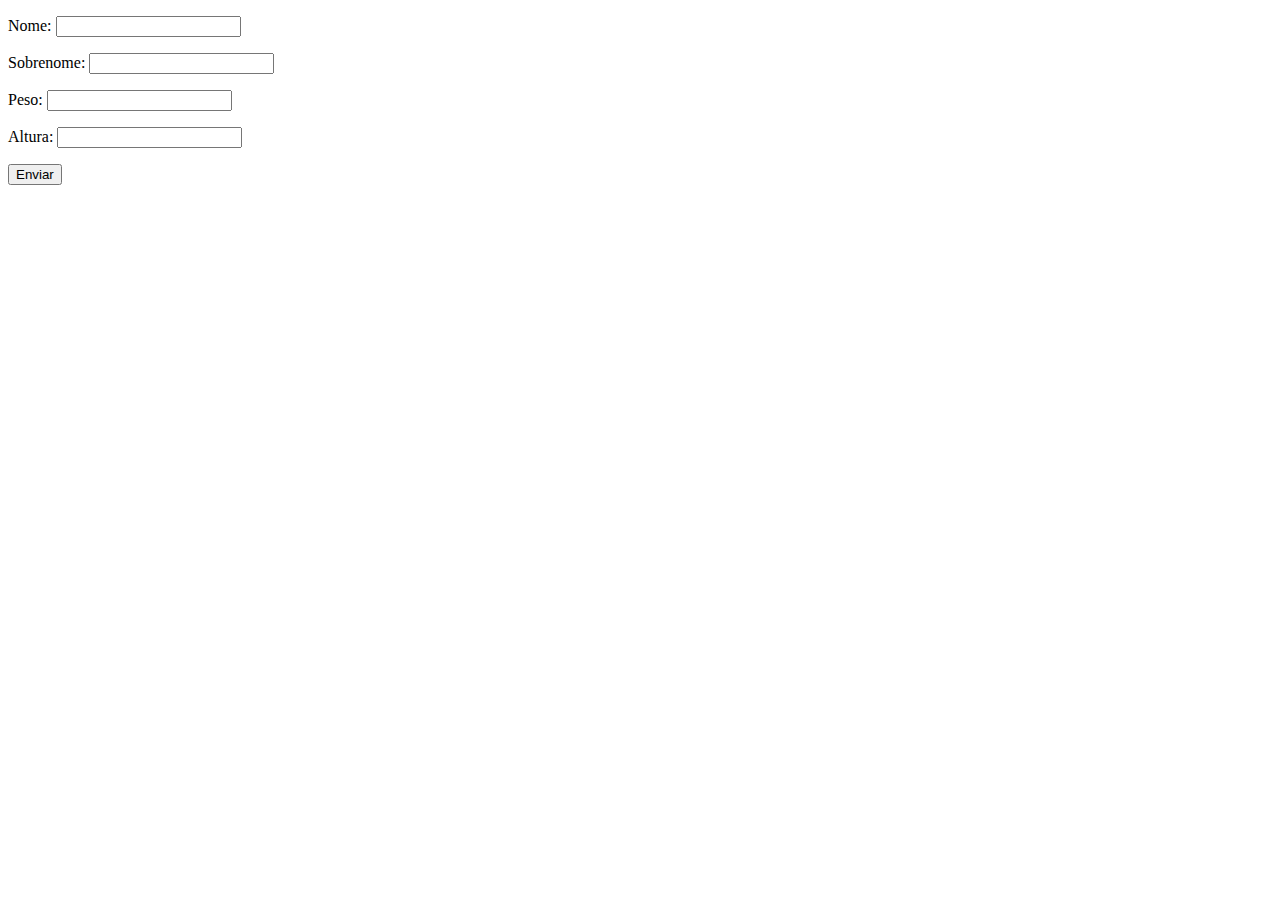
<file: aula20/index.html>
<!DOCTYPE html>
<html lang="pt-BR">
<head>
    <meta charset="UTF-8">
    <title>Exercícios</title>
</head>
<body>
    <form class="form"  action="" method="get">
    <p> Nome: <input type="text" class="nome"></p>
    <p> Sobrenome: <input type="text" class="sobrenome"></p>
    <p> Peso: <input type="text" class="peso"></p>
    <p> Altura: <input type="text" class="altura"></p>
    <button>Enviar</button>
    </form>

    <div class="resultado"></div>

    <script src="js/script.js"></script>
</body>
</html>
</file>
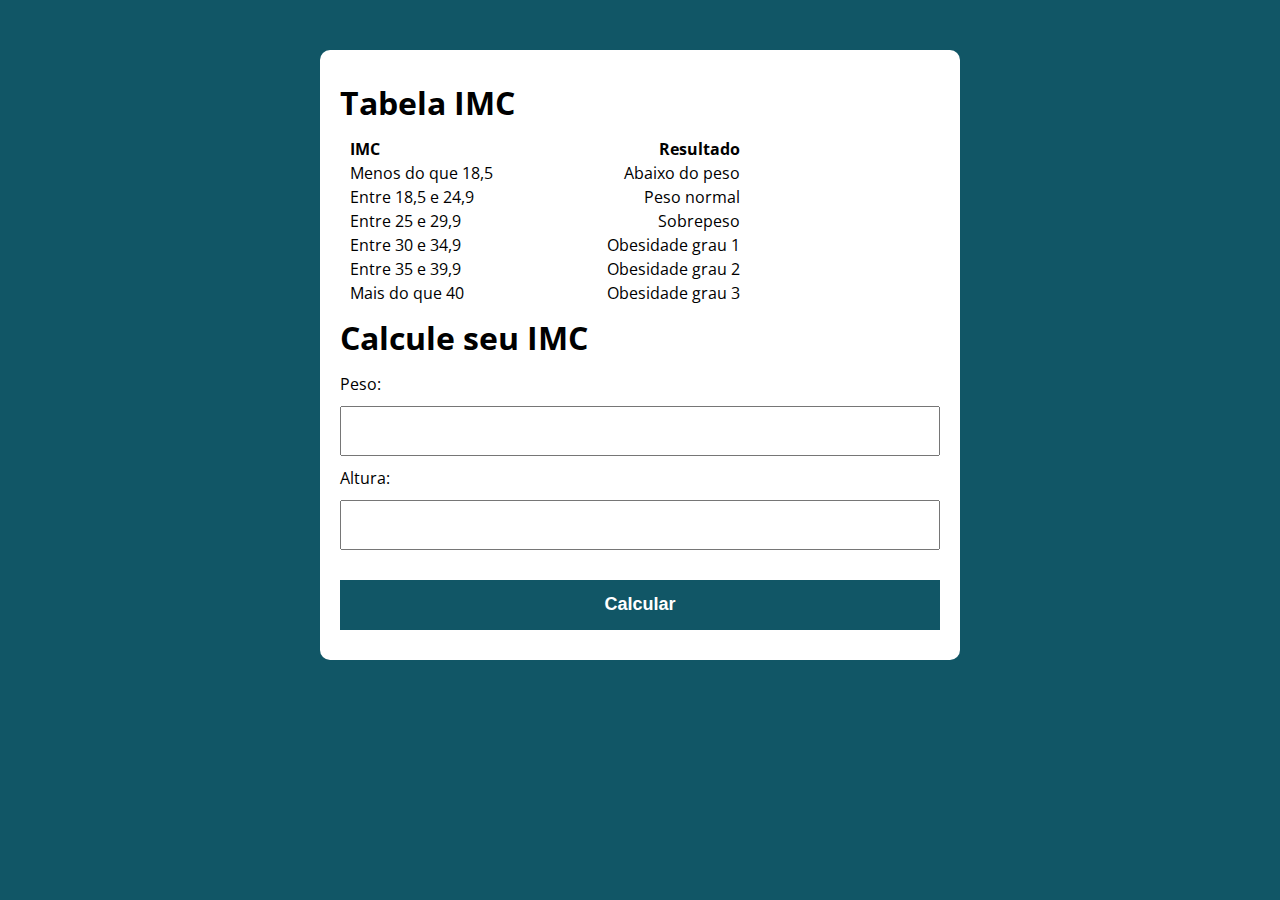
<file: aula26/index.html>
<!DOCTYPE html>
<html lang="pt-BR">
<head>
    <meta charset="UTF-8">
    <meta http-equiv="X-UA-Compatible" content="IE=edge">
    <meta name="viewport" content="width=device-width, initial-scale=1.0">
    <title>Modelo</title>
    <link rel="stylesheet" href="./assets/css/style.css">
</head>
<body>
    
    <section class="container">
        <h1> Tabela IMC</h1>
        <div class="principal"> 
            <label>IMC</label>
            <label>Resultado</label>
        </div>
        <div class="principal_abaixo_peso"> 
            <label>Menos do que 18,5</label>
            <label>Abaixo do peso</label>
        </div>
        <div class="principal_peso_normal"> 
            <label>Entre 18,5 e 24,9</label>
            <label>Peso normal</label>
        </div>
        <div class="principal_sobrepeso"> 
            <label>Entre 25 e 29,9</label>
            <label>Sobrepeso</label>
        </div>
        <div class="principal_obesidade_grau_1"> 
            <label>Entre 30 e 34,9</label>
            <label>Obesidade grau 1</label>
        </div>
        <div class="principal_obesidade_grau_2"> 
            <label>Entre 35 e 39,9</label>
            <label>Obesidade grau 2</label>
        </div>
        <div class="principal_obesidade_grau_3"> 
            <label>Mais do que 40</label>
            <label>Obesidade grau 3</label>
        </div>

        <h1> Calcule seu IMC</h1>

        <form class="form" action="" method="POST">
        <label for="peso"> Peso: </label>
        <input type="text" id="peso" name="peso">
        <label for="altura"> Altura: </label>
        <input type="text" id="altura" name="altura">

        <button type="submit">Calcular</button>
        </form>

    <div id="resultado"></div> 


<!-- 
    <form action="">
        <label for="input-teste-1">Label teste #1</label>
        <input type="text" id="input-teste-1">

        <label for="input-teste-2">Label teste #2</label>
        <input type="text" id="input-teste-2">

        <label for="input-teste-3">Label teste #3</label>
        <input type="text" id="input-teste-3">

        <label for="input-teste-4">Label teste #4</label>
        <input type="text" id="input-teste-4">

        <button>Enviar</button>
    </form> -->

    </section>


    <script src="./assets/js/main.js"></script>
</body>
</html>
</file>
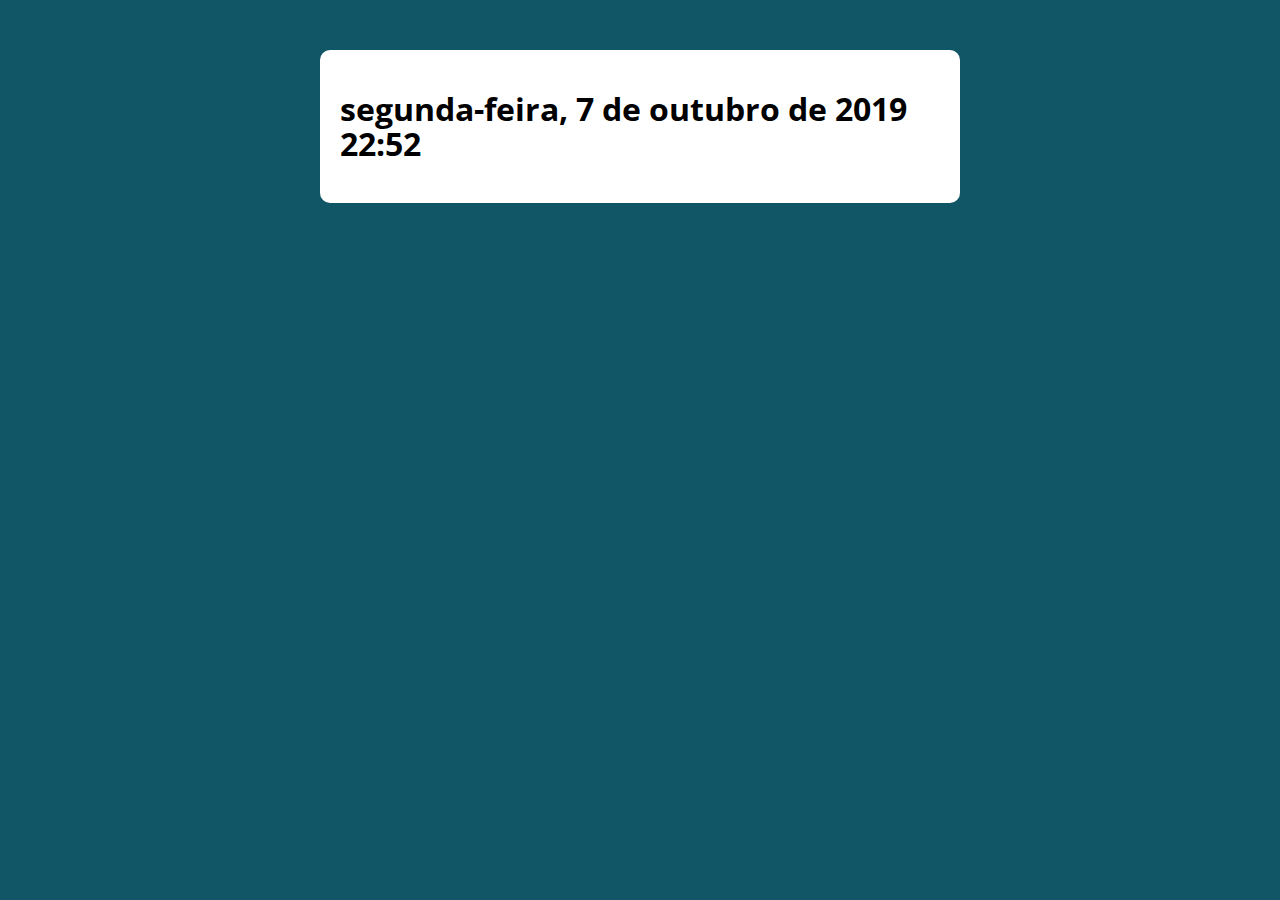
<file: aula30 -demo/index.html>
<!DOCTYPE html>
<html lang="pt-BR">
<head>
    <meta charset="UTF-8">
    <meta http-equiv="X-UA-Compatible" content="IE=edge">
    <meta name="viewport" content="width=device-width, initial-scale=1.0">
    <title>Modelo</title>
    <link rel="stylesheet" href="./assets/css/style.css">
</head>
<body>
    
    <section class="container">
        <h1> Lorem ipsum dolor sit amet</h1>
    </section>


    <script src="./assets/js/main.js"></script>
</body>
</html>
</file>
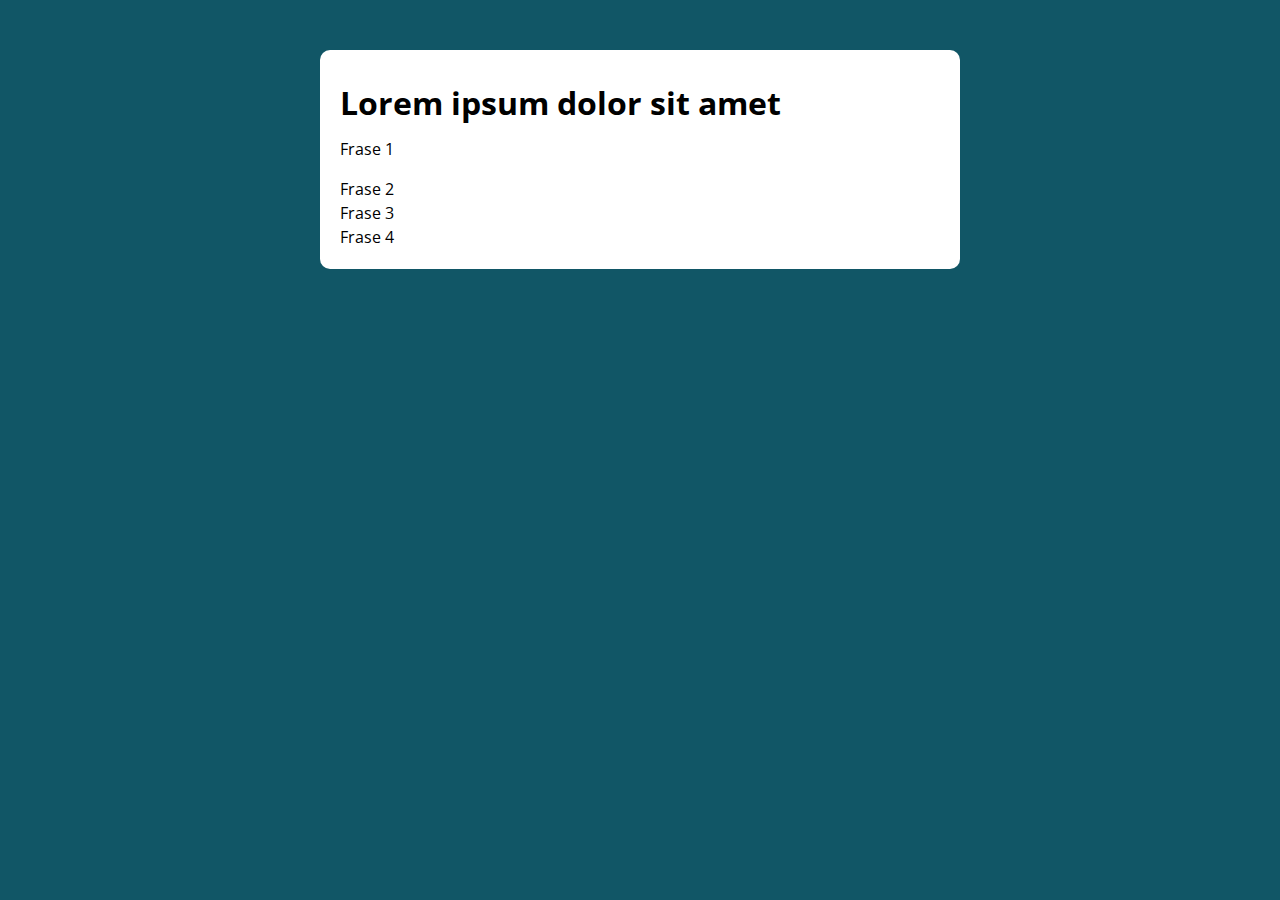
<file: aula35-modelo/index.html>
<!DOCTYPE html>
<html lang="pt-BR">
<head>
    <meta charset="UTF-8">
    <meta http-equiv="X-UA-Compatible" content="IE=edge">
    <meta name="viewport" content="width=device-width, initial-scale=1.0">
    <title>Modelo</title>
    <link rel="stylesheet" href="./assets/css/style.css">
</head>
<body>
    
    <section class="container">
        <h1> Lorem ipsum dolor sit amet</h1>
       
        
    </section>


    <script src="./assets/js/main.js"></script>


</body>
</html>
</file>
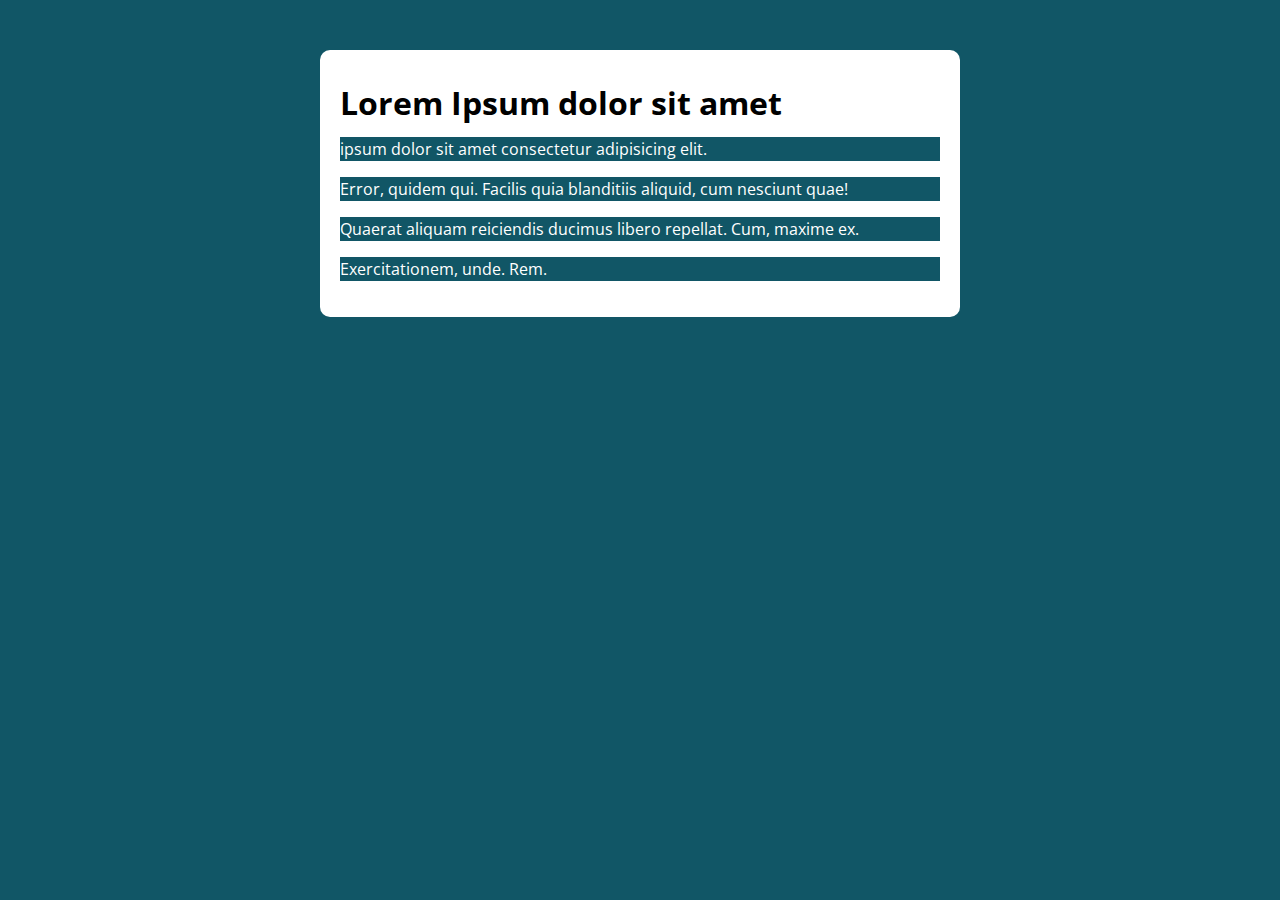
<file: aula38/index.html>
<!DOCTYPE html>
<html lang="pt-BR">
<head>
    <meta charset="UTF-8">
    <meta http-equiv="X-UA-Compatible" content="IE=edge">
    <meta name="viewport" content="width=device-width, initial-scale=1.0">
    <title>Modelo</title>
    <link rel="stylesheet" href="./assets/css/style.css">
</head>
<body>
    
    <section class="container">
       <h1>Lorem Ipsum dolor sit amet</h1>
       <div class="paragrafos">
           <p> ipsum dolor sit amet consectetur adipisicing elit. </p>
           <p> Error, quidem qui. Facilis quia blanditiis aliquid, cum nesciunt quae! </p>
           <p> Quaerat aliquam reiciendis ducimus libero repellat. Cum, maxime ex. </p>
           <p> Exercitationem, unde. Rem.</p>
       </div>
    </section>


    <script src="./assets/js/main.js"></script>
</body>
</html>
</file>
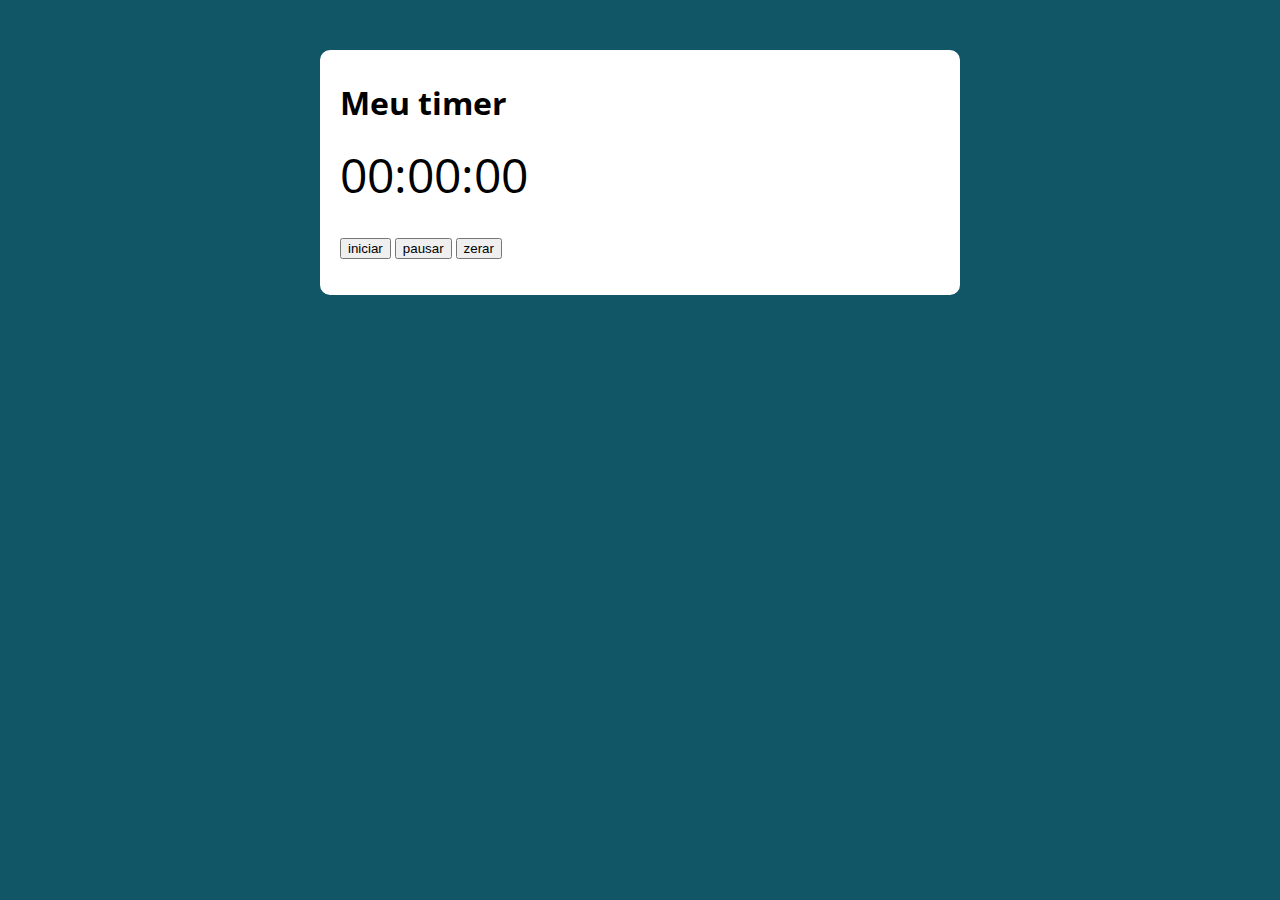
<file: aula47/index.html>
<!DOCTYPE html>
<html lang="pt-BR">
<head>
    <meta charset="UTF-8">
    <meta http-equiv="X-UA-Compatible" content="IE=edge">
    <meta name="viewport" content="width=device-width, initial-scale=1.0">
    <title>Modelo</title>
    <link rel="stylesheet" href="./assets/css/style.css">
</head>
<body>
    
    <section class="container">
       <h1>Meu timer</h1>
       <p class="relogio">00:00:00</p>
       <p>
        <button class="iniciar">iniciar</button>
        <button class="pausar">pausar</button>
        <button class="zerar">zerar</button>
       </p>
    </section>


    <script src="./assets/js/main.js"></script>
</body>
</html>
</file>
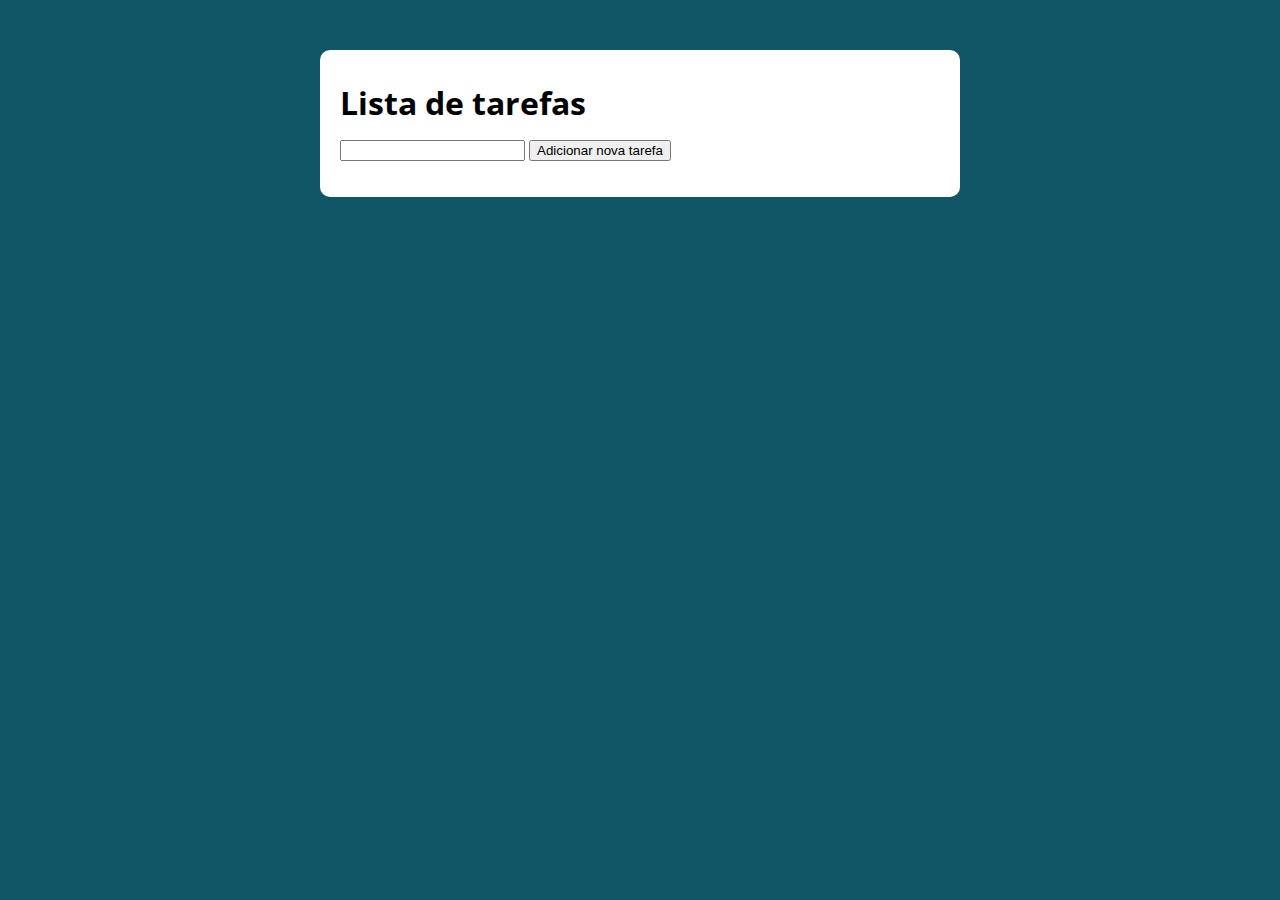
<file: aula48/index.html>
<!DOCTYPE html>
<html lang="pt-BR">
<head>
    <meta charset="UTF-8">
    <meta http-equiv="X-UA-Compatible" content="IE=edge">
    <meta name="viewport" content="width=device-width, initial-scale=1.0">
    <title>Modelo</title>
    <link rel="stylesheet" href="./assets/css/style.css">
</head>
<body>
    
    <section class="container">
        <h1>Lista de tarefas</h1>
        <p>
            <input type="text" class="input-tarefa">
            <button class="btn-tarefa">Adicionar nova tarefa</button>  
        </p>
        <ul class="tarefas"></ul>
    </section>


    <script src="./assets/js/main.js"></script>
</body>
</html>
</file>
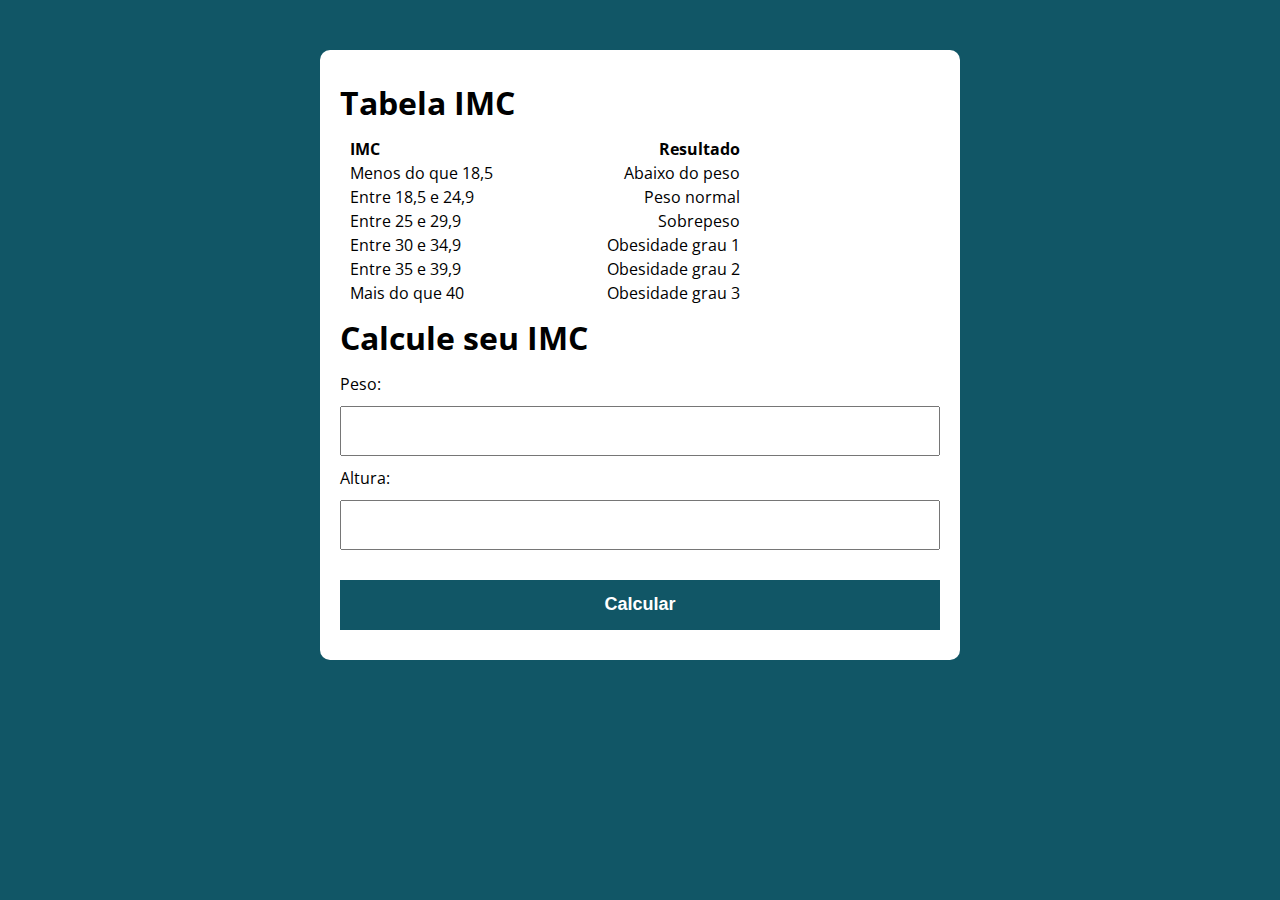
<file: modelo/index.html>
<!DOCTYPE html>
<html lang="pt-BR">
<head>
    <meta charset="UTF-8">
    <meta http-equiv="X-UA-Compatible" content="IE=edge">
    <meta name="viewport" content="width=device-width, initial-scale=1.0">
    <title>Modelo</title>
    <link rel="stylesheet" href="./assets/css/style.css">
</head>
<body>
    
    <section class="container">
        <h1> Tabela IMC</h1>
        <div class="principal"> 
            <label>IMC</label>
            <label>Resultado</label>
        </div>
        <div class="principal_abaixo_peso"> 
            <label>Menos do que 18,5</label>
            <label>Abaixo do peso</label>
        </div>
        <div class="principal_peso_normal"> 
            <label>Entre 18,5 e 24,9</label>
            <label>Peso normal</label>
        </div>
        <div class="principal_sobrepeso"> 
            <label>Entre 25 e 29,9</label>
            <label>Sobrepeso</label>
        </div>
        <div class="principal_obesidade_grau_1"> 
            <label>Entre 30 e 34,9</label>
            <label>Obesidade grau 1</label>
        </div>
        <div class="principal_obesidade_grau_2"> 
            <label>Entre 35 e 39,9</label>
            <label>Obesidade grau 2</label>
        </div>
        <div class="principal_obesidade_grau_3"> 
            <label>Mais do que 40</label>
            <label>Obesidade grau 3</label>
        </div>

        <h1> Calcule seu IMC</h1>

        <form class="form" action="" method="get">
        <label for="peso"> Peso: </label>
        <input type="text" id="input-teste-1">
        <label for="Altura"> Altura: </label>
        <input type="text" id="input-teste-1">

        <button>Calcular</button>
        </form>

    <div class="resultado"></div>


<!-- 
    <form action="">
        <label for="input-teste-1">Label teste #1</label>
        <input type="text" id="input-teste-1">

        <label for="input-teste-2">Label teste #2</label>
        <input type="text" id="input-teste-2">

        <label for="input-teste-3">Label teste #3</label>
        <input type="text" id="input-teste-3">

        <label for="input-teste-4">Label teste #4</label>
        <input type="text" id="input-teste-4">

        <button>Enviar</button>
    </form> -->

    </section>


    <script src="./assets/js/main.js"></script>
</body>
</html>
</file>
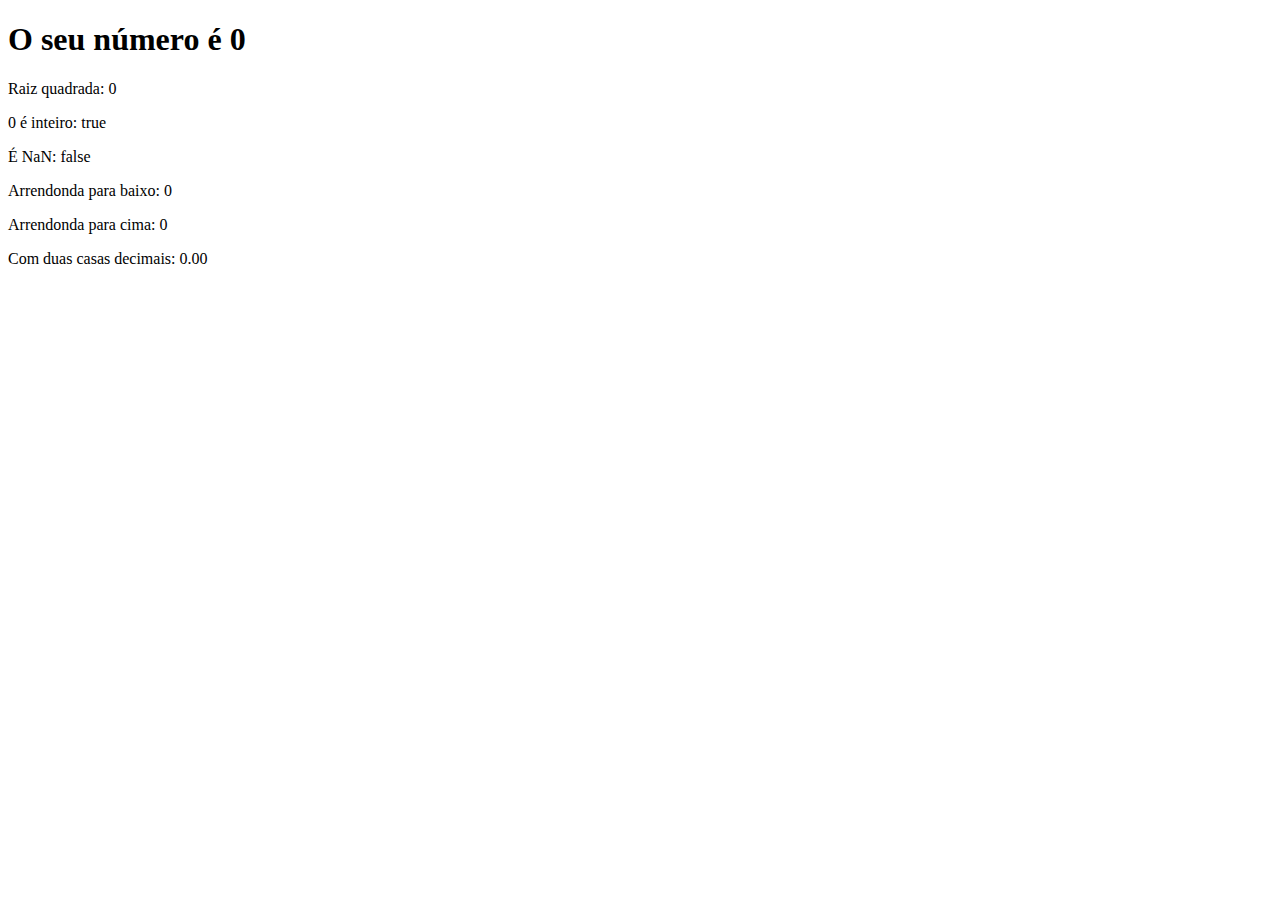
<file: aula15/ex/index.html>
<!DOCTYPE html>
<html lang="pt-BR">
<head>
    <meta charset="UTF-8">
    <title>Exercícios</title>
</head>
<body>
    <section>
        <h1> O seu número é <span id="numero-titulo">0</span></h1>
        <div id="texto"></div>
    </section>

    <script src="js/script.js"></script>
</body>
</html>
</file>
<file: aula26/assets/css/style.css>
@import url('https://fonts.googleapis.com/css2?family=Open+Sans:wght@400;700&family=Roboto:wght@400;500;700&display=swap');

:root {
    --primary-color: rgb(17, 86, 102);
    --primary-color-darker: rgb(9, 48, 56);
}

* {
    box-sizing: border-box;
    outline: none;
}

body {
    margin: 0;
    padding: 0;
    background-color: var(--primary-color);
    font-family: 'Open sans', sans-serif;
    font-size: 1,3rem;
    line-height: 1.5rem;
}

.container {
    max-width: 640px;
    margin: 50px auto;
    background-color: #fff;
    padding: 20px;
    border-radius: 10px;
}

form input, form label, form button {
    display: block;
    width: 100%;
    margin-bottom: 10px;
}

form input {
    font-size: 24px;
    height: 50px;
    padding: 0 20px;
}

form input:focus {
    outline: 1px solid var(--primary-color);
}

form button {
    border: none;
    background-color: var(--primary-color);
    color: #fff;
    font-size: 18px;
    font-weight: 700;
    height: 50px;
    cursor: pointer;
    margin-top: 30px;
}

form button:hover {
    background-color: var(--primary-color-darker);
}


.principal {
    font-weight: 700;
}

.principal, .principal_abaixo_peso, .principal_peso_normal, .principal_sobrepeso, 
.principal_obesidade_grau_1, .principal_obesidade_grau_2, .principal_obesidade_grau_3 {
    display: flex;
    flex-direction: row;
    justify-content: space-between;
    align-items: center;
    padding-left: 10px;
    padding-right: 200px;
    text-align: left;
}

h1 {
    font-size: 2rem;
}

.paragrafo-resultado, .bad {
    background-color: rgb(109, 255, 182);
    padding: 10px 20px;
}

.bad {
    background-color: rgb(255, 150, 150);
}
</file>
<file: aula30 -demo/assets/css/style.css>
@import url('https://fonts.googleapis.com/css2?family=Open+Sans:wght@400;700&family=Roboto:wght@400;500;700&display=swap');

:root {
    --primary-color: rgb(17, 86, 102);
    --primary-color-darker: rgb(9, 48, 56);
}

* {
    box-sizing: border-box;
    outline: none;
}

body {
    margin: 0;
    padding: 0;
    background-color: var(--primary-color);
    font-family: 'Open sans', sans-serif;
    font-size: 1,3rem;
    line-height: 1.5rem;
}

.container {
    max-width: 640px;
    margin: 50px auto;
    background-color: #fff;
    padding: 20px;
    border-radius: 10px;
}

form input, form label, form button {
    display: block;
    width: 100%;
    margin-bottom: 10px;
}

form input {
    font-size: 24px;
    height: 50px;
    padding: 0 20px;
}

form input:focus {
    outline: 1px solid var(--primary-color);
}

form button {
    border: none;
    background-color: var(--primary-color);
    color: #fff;
    font-size: 18px;
    font-weight: 700;
    height: 50px;
    cursor: pointer;
    margin-top: 30px;
}

form button:hover {
    background-color: var(--primary-color-darker);
}


.principal {
    font-weight: 700;
}

.principal, .principal_abaixo_peso, .principal_peso_normal, .principal_sobrepeso, 
.principal_obesidade_grau_1, .principal_obesidade_grau_2, .principal_obesidade_grau_3 {
    display: flex;
    flex-direction: row;
    justify-content: space-between;
    align-items: center;
    padding-left: 10px;
    padding-right: 200px;
    text-align: left;
}

h1 {
    font-size: 2rem;
    line-height: 35px;
}
</file>
<file: aula35-modelo/assets/css/style.css>
@import url('https://fonts.googleapis.com/css2?family=Open+Sans:wght@400;700&family=Roboto:wght@400;500;700&display=swap');

:root {
    --primary-color: rgb(17, 86, 102);
    --primary-color-darker: rgb(9, 48, 56);
}

* {
    box-sizing: border-box;
    outline: none;
}

body {
    margin: 0;
    padding: 0;
    background-color: var(--primary-color);
    font-family: 'Open sans', sans-serif;
    font-size: 1,3rem;
    line-height: 1.5rem;
}

.container {
    max-width: 640px;
    margin: 50px auto;
    background-color: #fff;
    padding: 20px;
    border-radius: 10px;
}

form input, form label, form button {
    display: block;
    width: 100%;
    margin-bottom: 10px;
}

form input {
    font-size: 24px;
    height: 50px;
    padding: 0 20px;
}

form input:focus {
    outline: 1px solid var(--primary-color);
}

form button {
    border: none;
    background-color: var(--primary-color);
    color: #fff;
    font-size: 18px;
    font-weight: 700;
    height: 50px;
    cursor: pointer;
    margin-top: 30px;
}

form button:hover {
    background-color: var(--primary-color-darker);
}


.principal {
    font-weight: 700;
}

.principal, .principal_abaixo_peso, .principal_peso_normal, .principal_sobrepeso, 
.principal_obesidade_grau_1, .principal_obesidade_grau_2, .principal_obesidade_grau_3 {
    display: flex;
    flex-direction: row;
    justify-content: space-between;
    align-items: center;
    padding-left: 10px;
    padding-right: 200px;
    text-align: left;
}

h1 {
    font-size: 2rem;
}
</file>
<file: aula38/assets/css/style.css>
@import url('https://fonts.googleapis.com/css2?family=Open+Sans:wght@400;700&family=Roboto:wght@400;500;700&display=swap');

:root {
    --primary-color: rgb(17, 86, 102);
    --primary-color-darker: rgb(9, 48, 56);
}

* {
    box-sizing: border-box;
    outline: none;
}

body {
    margin: 0;
    padding: 0;
    background-color: var(--primary-color);
    font-family: 'Open sans', sans-serif;
    font-size: 1,3rem;
    line-height: 1.5rem;
}

.container {
    max-width: 640px;
    margin: 50px auto;
    background-color: #fff;
    padding: 20px;
    border-radius: 10px;
}

form input, form label, form button {
    display: block;
    width: 100%;
    margin-bottom: 10px;
}

form input {
    font-size: 24px;
    height: 50px;
    padding: 0 20px;
}

form input:focus {
    outline: 1px solid var(--primary-color);
}

form button {
    border: none;
    background-color: var(--primary-color);
    color: #fff;
    font-size: 18px;
    font-weight: 700;
    height: 50px;
    cursor: pointer;
    margin-top: 30px;
}

form button:hover {
    background-color: var(--primary-color-darker);
}


.principal {
    font-weight: 700;
}

.principal, .principal_abaixo_peso, .principal_peso_normal, .principal_sobrepeso, 
.principal_obesidade_grau_1, .principal_obesidade_grau_2, .principal_obesidade_grau_3 {
    display: flex;
    flex-direction: row;
    justify-content: space-between;
    align-items: center;
    padding-left: 10px;
    padding-right: 200px;
    text-align: left;
}

h1 {
    font-size: 2rem;
}
</file>
<file: aula47/assets/css/style.css>
@import url('https://fonts.googleapis.com/css2?family=Open+Sans:wght@400;700&family=Roboto:wght@400;500;700&display=swap');

:root {
    --primary-color: rgb(17, 86, 102);
    --primary-color-darker: rgb(9, 48, 56);
}

* {
    box-sizing: border-box;
    outline: none;
}

body {
    margin: 0;
    padding: 0;
    background-color: var(--primary-color);
    font-family: 'Open sans', sans-serif;
    font-size: 1,3rem;
    line-height: 1.5rem;
}

.container {
    max-width: 640px;
    margin: 50px auto;
    background-color: #fff;
    padding: 20px;
    border-radius: 10px;
}

form input, form label, form button {
    display: block;
    width: 100%;
    margin-bottom: 10px;
}

form input {
    font-size: 24px;
    height: 50px;
    padding: 0 20px;
}

form input:focus {
    outline: 1px solid var(--primary-color);
}

form button {
    border: none;
    background-color: var(--primary-color);
    color: #fff;
    font-size: 18px;
    font-weight: 700;
    height: 50px;
    cursor: pointer;
    margin-top: 30px;
}

form button:hover {
    background-color: var(--primary-color-darker);
}


.principal {
    font-weight: 700;
}

.principal, .principal_abaixo_peso, .principal_peso_normal, .principal_sobrepeso, 
.principal_obesidade_grau_1, .principal_obesidade_grau_2, .principal_obesidade_grau_3 {
    display: flex;
    flex-direction: row;
    justify-content: space-between;
    align-items: center;
    padding-left: 10px;
    padding-right: 200px;
    text-align: left;
}

h1 {
    font-size: 2rem;
}

.relogio {
    font-size: 3rem;
}

.pausado {
    color: red;
}
</file>
<file: aula48/assets/css/style.css>
@import url('https://fonts.googleapis.com/css2?family=Open+Sans:wght@400;700&family=Roboto:wght@400;500;700&display=swap');

:root {
    --primary-color: rgb(17, 86, 102);
    --primary-color-darker: rgb(9, 48, 56);
}

* {
    box-sizing: border-box;
    outline: none;
}

body {
    margin: 0;
    padding: 0;
    background-color: var(--primary-color);
    font-family: 'Open sans', sans-serif;
    font-size: 1,3rem;
    line-height: 1.5rem;
}

.container {
    max-width: 640px;
    margin: 50px auto;
    background-color: #fff;
    padding: 20px;
    border-radius: 10px;
}

form input, form label, form button {
    display: block;
    width: 100%;
    margin-bottom: 10px;
}

form input {
    font-size: 24px;
    height: 50px;
    padding: 0 20px;
}

form input:focus {
    outline: 1px solid var(--primary-color);
}

form button {
    border: none;
    background-color: var(--primary-color);
    color: #fff;
    font-size: 18px;
    font-weight: 700;
    height: 50px;
    cursor: pointer;
    margin-top: 30px;
}

form button:hover {
    background-color: var(--primary-color-darker);
}


.principal {
    font-weight: 700;
}

.principal, .principal_abaixo_peso, .principal_peso_normal, .principal_sobrepeso, 
.principal_obesidade_grau_1, .principal_obesidade_grau_2, .principal_obesidade_grau_3 {
    display: flex;
    flex-direction: row;
    justify-content: space-between;
    align-items: center;
    padding-left: 10px;
    padding-right: 200px;
    text-align: left;
}

h1 {
    font-size: 2rem;
}
</file>
<file: modelo/assets/css/style.css>
@import url('https://fonts.googleapis.com/css2?family=Open+Sans:wght@400;700&family=Roboto:wght@400;500;700&display=swap');

:root {
    --primary-color: rgb(17, 86, 102);
    --primary-color-darker: rgb(9, 48, 56);
}

* {
    box-sizing: border-box;
    outline: none;
}

body {
    margin: 0;
    padding: 0;
    background-color: var(--primary-color);
    font-family: 'Open sans', sans-serif;
    font-size: 1,3rem;
    line-height: 1.5rem;
}

.container {
    max-width: 640px;
    margin: 50px auto;
    background-color: #fff;
    padding: 20px;
    border-radius: 10px;
}

form input, form label, form button {
    display: block;
    width: 100%;
    margin-bottom: 10px;
}

form input {
    font-size: 24px;
    height: 50px;
    padding: 0 20px;
}

form input:focus {
    outline: 1px solid var(--primary-color);
}

form button {
    border: none;
    background-color: var(--primary-color);
    color: #fff;
    font-size: 18px;
    font-weight: 700;
    height: 50px;
    cursor: pointer;
    margin-top: 30px;
}

form button:hover {
    background-color: var(--primary-color-darker);
}


.principal {
    font-weight: 700;
}

.principal, .principal_abaixo_peso, .principal_peso_normal, .principal_sobrepeso, 
.principal_obesidade_grau_1, .principal_obesidade_grau_2, .principal_obesidade_grau_3 {
    display: flex;
    flex-direction: row;
    justify-content: space-between;
    align-items: center;
    padding-left: 10px;
    padding-right: 200px;
    text-align: left;
}

h1 {
    font-size: 2rem;
}
</file>
